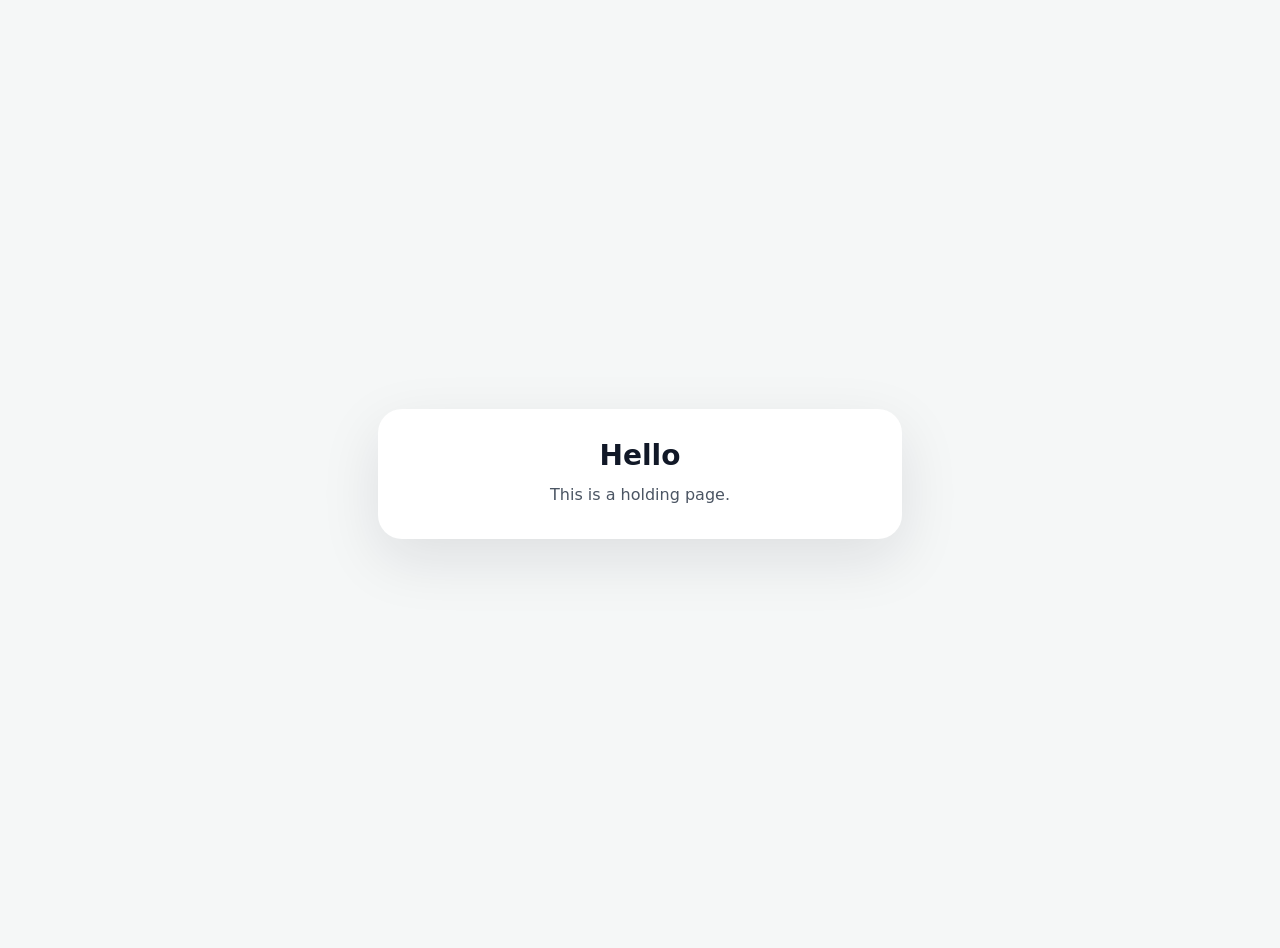
<file: index.html>
<!doctype html>
<html lang="en">
<head>
  <meta charset="utf-8" />
  <meta name="viewport" content="width=device-width,initial-scale=1" />
  <title>Find That Scene</title>

  <style>
    body {
      margin: 0;
      min-height: 100vh;
      display: grid;
      place-items: center;
      padding: 24px;
      background: #f5f7f7;
      color: #111827;
      font-family: system-ui, -apple-system, BlinkMacSystemFont, "Segoe UI", sans-serif;
      text-align: center;
    }

    .card {
      width: min(460px, 100%);
      padding: 32px;
      border-radius: 24px;
      background: #ffffff;
      box-shadow: 0 20px 60px rgba(15, 23, 42, 0.10);
    }

    h1 {
      margin: 0 0 12px;
      font-size: 28px;
      line-height: 1.05;
    }

    p {
      margin: 0;
      color: #4b5563;
      line-height: 1.5;
    }

    a {
      color: #5A00E6;
      font-weight: 700;
    }
  </style>
</head>
<body>
  <main class="card">
    <h1>Hello</h1>
    <p>
     This is a holding page.
    </p>
  </main>
</body>
</html>
</file>
